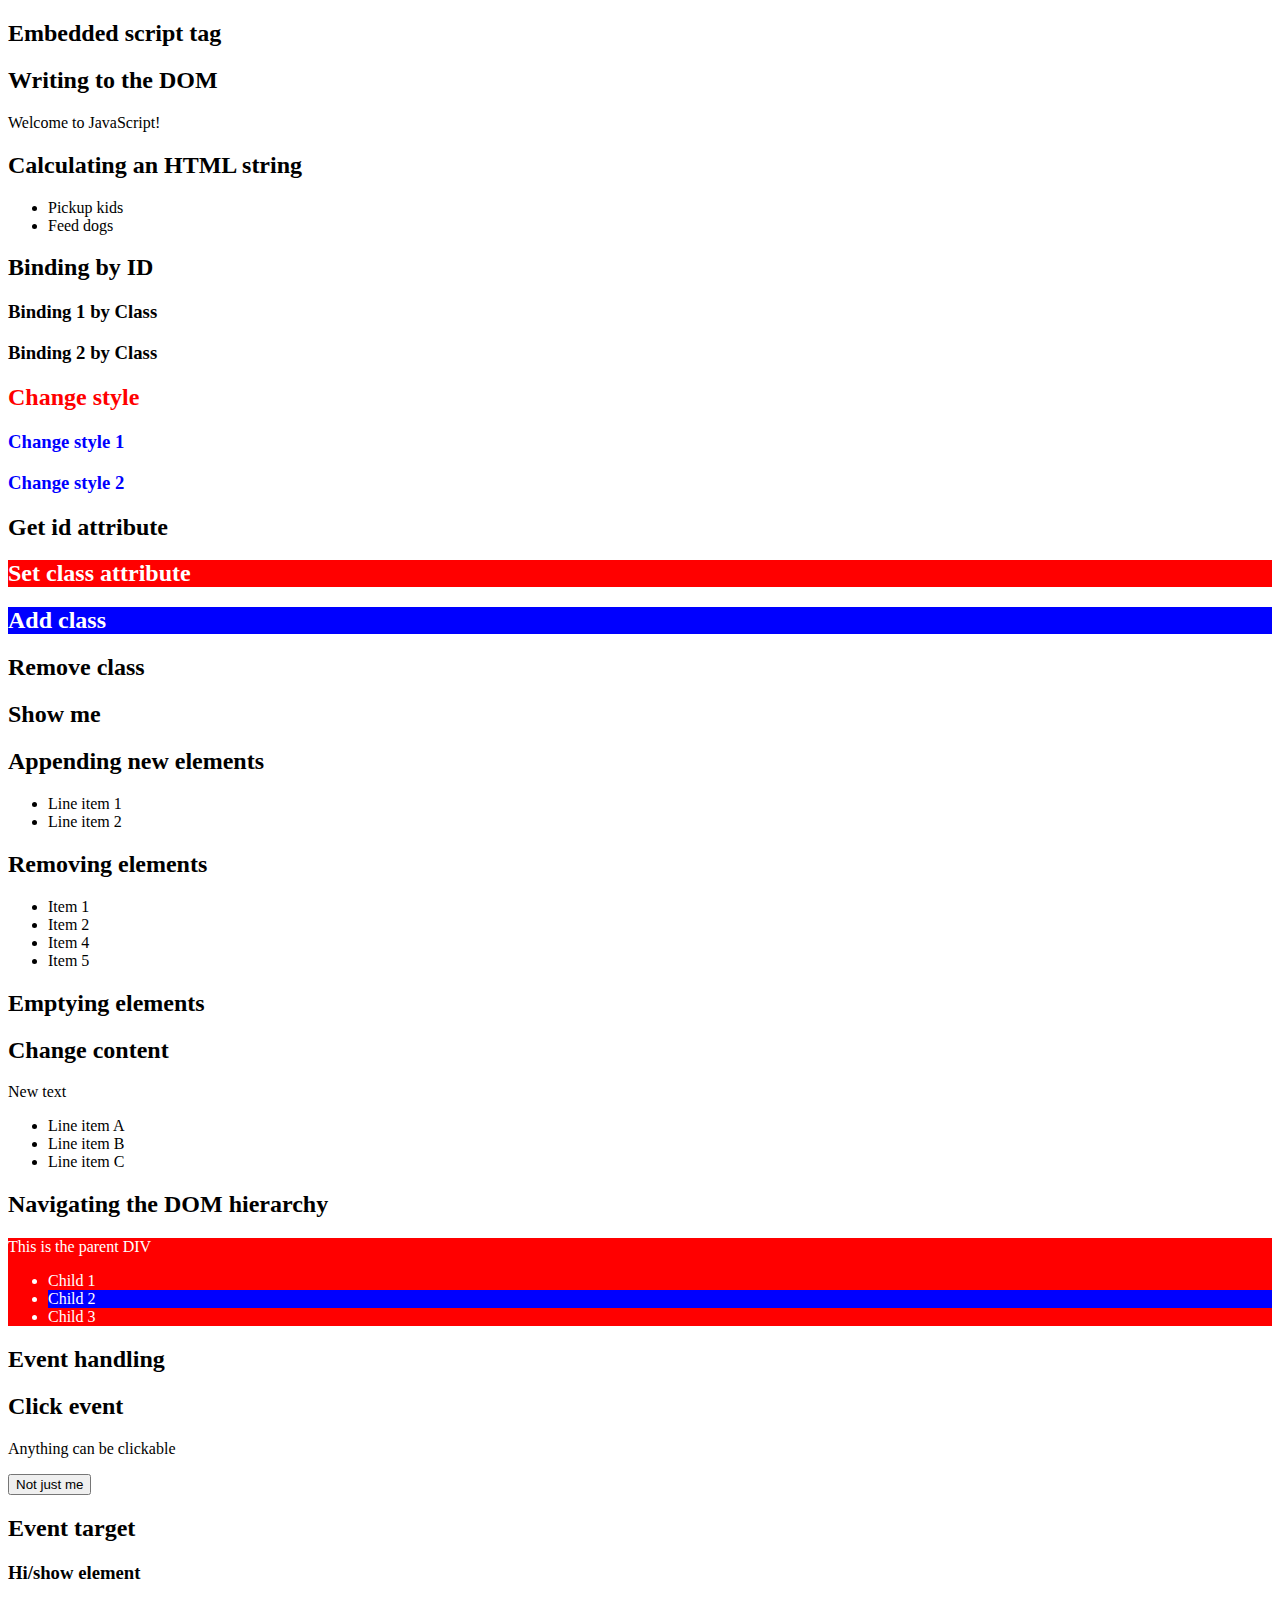
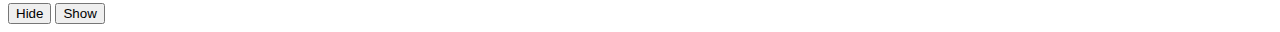
<file: public/labs/a5/index.html>
<!DOCTYPE html>
<html lang="en">
<head>
    <meta charset="UTF-8">
    <title>Assignment5 Lab</title>
    <link href="https://cdnjs.cloudflare.com/ajax/libs/font-awesome/5.15.4/css/all.min.css"
          rel="stylesheet"/>
    <link href="index.css" rel="stylesheet"/>
</head>
<body>
<h2>Embedded script tag</h2>
<h2>Writing to the DOM</h2>
<script>
    document.write('Welcome to JavaScript!')
</script>
<h2>Calculating an HTML string</h2>
<script>
    const renderTodos = (todos) => `
    <ul>
      ${todos.map(todo =>
                                                          `<li>${todo}</li>`
    ).join('')}
    </ul>`;
    const todos = ['Pickup kids', 'Feed dogs']
    let html = renderTodos(todos);
    document.write(html);
</script>
<h2 id="bind-by-id">
    Binding by ID</h2>
<h3 class="bind-by-class">
    Binding 1 by Class</h3>
<h3 class="bind-by-class">
    Binding 2 by Class</h3>
<h2 id="change-style">
    Change style</h2>
<h3 class="change-style">
    Change style 1</h3>
<h3 class="change-style">
    Change style 2</h3>
<h2 id="get-id-attr">
    Get id attribute
</h2>
<h2 id="set-class-attr">Set class attribute</h2>
<h2 id="add-class-1">Add class</h2>
<h2 id="remove-class-1" class="class-2">
    Remove class
</h2>
<h2 id="hide-me">Hide me</h2>
<h2 id="show-me" class="im-hidden">Show me</h2>
<h2>Appending new elements</h2>
<ul id="append-new-elements">
</ul>
<h2>Removing elements</h2>
<ul>
    <li>Item 1</li>
    <li>Item 2</li>
    <li id="remove-this">Item 3</li>
    <li>Item 4</li>
    <li>Item 5</li>
</ul>

<h2>Emptying elements</h2>
<ul id="empty-this">
    <li>Item A</li>
    <li>Item B</li>
    <li>Item C</li>
    <li>Item D</li>
    <li>Item E</li>
</ul>
<h2>Change content</h2>
<p id="change-this-text">
    Change me
</p>
<ul id="change-this-html">
</ul>
<h2>Navigating the
    DOM hierarchy</h2>
<div id="parent">
    This is the parent DIV
    <ul>
        <li>Child 1</li>
        <li id="child-2">Child 2</li>
        <li>Child 3</li>
    </ul>
</div>
<h2>Event handling</h2>
<h2 class="clickable">
    Click event</h2>
<p class="clickable">
    Anything can be clickable</p>
<button class="clickable">
    Not just me
</button>
<h2 id="event-target">
    Event target
</h2>
<h3 id="hide-show">
    Hi/show element
</h3>

<button id="hide">
    Hide
</button>

<button id="show">
    Show
</button>

<script src="https://code.jquery.com/jquery-3.6.0.min.js"></script>
<script src="index.js"></script>
</body>
</html>
</file>
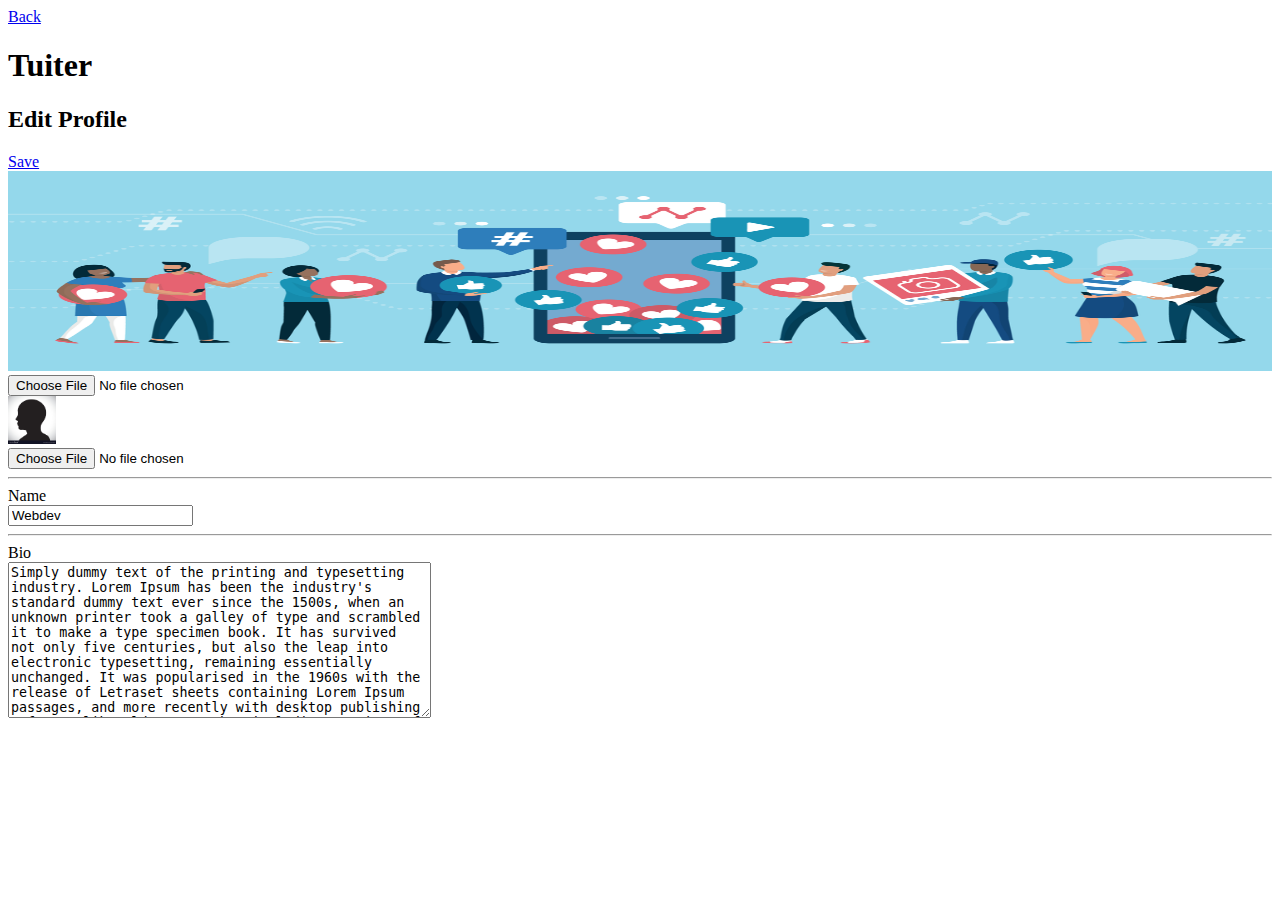
<file: public/tuiter/edit-profile.html>
<!DOCTYPE html>
<html lang="en">
<head>
    <meta charset="UTF-8">
    <title>Edit Profile</title>
</head>
<body>
<a href="profile.html">Back</a>
<h1>Tuiter</h1>
<h2>Edit Profile</h2>

<a href="profile.html">Save</a>
<img height="200px"
     src="../images/cover.webp"
     width="100%"/>

<input id="bannerImage" type="file"/>
</br>

<img height="48px"
     src="../images/picture.jpg"
     width="48px"/></br>

<input id="userImage" type="file"/></br>
<hr>
<label for="username">Name</label></br>
<input id="username" placeholder="name" type="text" value="Webdev">
<hr>

<label for="bio">Bio</label>
<form id="bio">
    <textarea cols="50" placeholder="What's happening?" rows="10">Simply dummy text of the printing and typesetting industry. Lorem Ipsum has been the industry's standard dummy text ever since the 1500s, when an unknown printer took a galley of type and scrambled it to make a type specimen book. It has survived not only five centuries, but also the leap into electronic typesetting, remaining essentially unchanged. It was popularised in the 1960s with the release of Letraset sheets containing Lorem Ipsum passages, and more recently with desktop publishing software like Aldus PageMaker including versions of Lorem Ipsum
    </textarea>
</form>
</body>
</html>
</file>
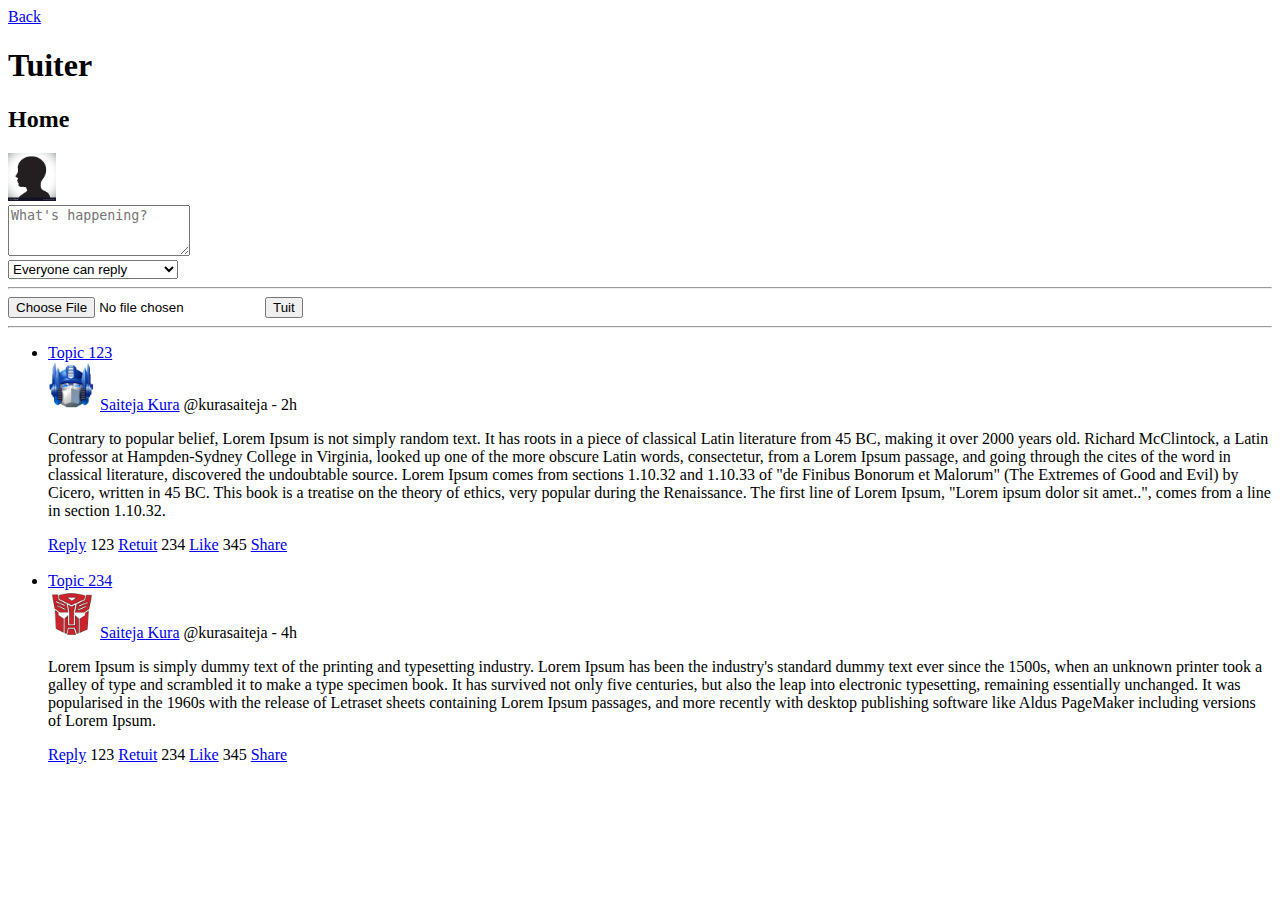
<file: public/tuiter/home.html>
<!DOCTYPE html>
<html lang="en">
<head>
    <meta charset="UTF-8">
    <title>Home Page</title>
</head>
<body>
<a href="navigation.html">Back</a>
<h1>Tuiter</h1>
<h2>Home</h2>

<img width="48px"
     height="48px"
     src="../images/picture.jpg"/>

<form id="textarea">
    <textarea cols="20" rows="3" placeholder="What's happening?"></textarea>
</form>

<select id="select-one-genre">
    <option selected value="EVERYONE">Everyone can reply</option>
    <option value="FOLLOWING">People you follow</option>
    <option value="MENTIONED">
        Only people you mention
    </option>
</select> </br>

<hr>
<input type="file"/>
<button>Tuit</button>
<hr>

<ul>
    <li>
        <a href="topic.html">Topic 123</a></br>
        <img width="48px"
             height="48px"
             src="../images/transformers2.ico"/>
        <a href="profile.html">Saiteja Kura</a>
        @kurasaiteja - 2h
        <p>
            Contrary to popular belief, Lorem Ipsum is not simply random text. It has roots in a
            piece of classical Latin literature from 45 BC, making it over 2000 years old. Richard
            McClintock, a Latin professor at Hampden-Sydney College in Virginia, looked up one of
            the more obscure Latin words, consectetur, from a Lorem Ipsum passage, and going through
            the cites of the word in classical literature, discovered the undoubtable source. Lorem
            Ipsum comes from sections 1.10.32 and 1.10.33 of "de Finibus Bonorum et Malorum" (The
            Extremes of Good and Evil) by Cicero, written in 45 BC. This book is a treatise on the
            theory of ethics, very popular during the Renaissance. The first line of Lorem Ipsum,
            "Lorem ipsum dolor sit amet..", comes from a line in section 1.10.32.
        </p>
        <a href="reply.html">Reply</a> 123
        <a href="retuit.html">Retuit</a> 234
        <a href="like.html">Like</a> 345
        <a href="share.html">Share</a>
    </li>
    </br>
    <li>
        <a href="topic.html">Topic 234</a></br>
        <img width="48px"
             height="48px"
             src="../images/transformers1.webp"/>
        <a href="profile.html">Saiteja Kura</a>
        @kurasaiteja - 4h
        <p>
            Lorem Ipsum is simply dummy text of the printing and typesetting industry. Lorem Ipsum
            has been the industry's standard dummy text ever since the 1500s, when an unknown
            printer took a galley of type and scrambled it to make a type specimen book. It has
            survived not only five centuries, but also the leap into electronic typesetting,
            remaining essentially unchanged. It was popularised in the 1960s with the release of
            Letraset sheets containing Lorem Ipsum passages, and more recently with desktop
            publishing software like Aldus PageMaker including versions of Lorem Ipsum.
        </p>
        <a href="reply.html">Reply</a> 123
        <a href="retuit.html">Retuit</a> 234
        <a href="like.html">Like</a> 345
        <a href="share.html">Share</a>
    </li>
</ul>

</body>
</html>
</file>
<file: public/labs/a5/index.css>
.class-0 {
    background-color: red;
    color: white;
}

.class-1 {
    background-color: blue;
    color: white;
}

.class-2 {
    background-color: green;
    color: yellow;
}

.im-hidden {
    display: none;
}
</file>
